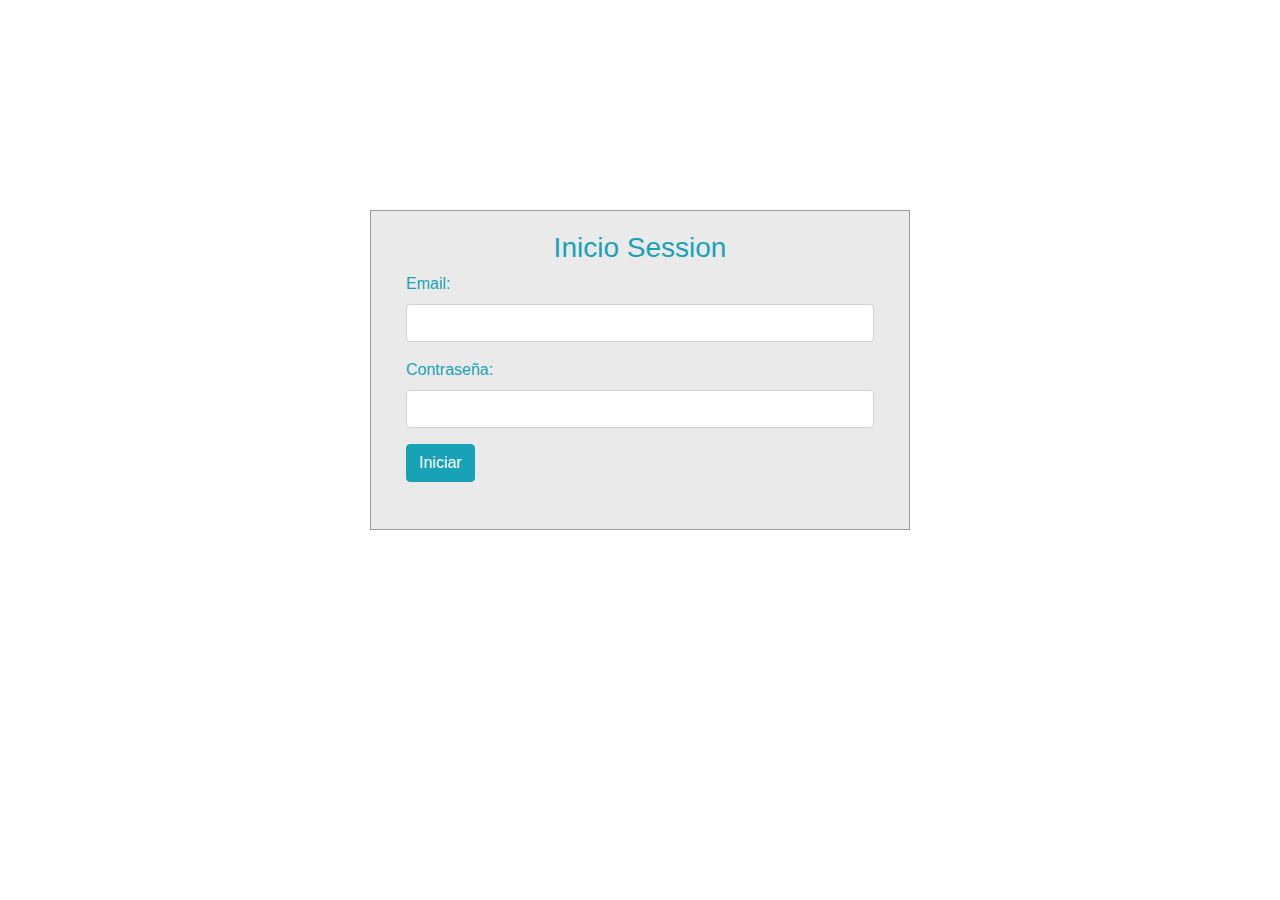
<file: FrontSICONPrueba/index.html>
<!DOCTYPE html>
<html lang="es">  
  <head>    
    <title>Prueba SICON</title>    
    <meta charset="UTF-8">
    <meta name="title" content="Prueba SICON">  
    <link href="./style/sicon.css" rel="stylesheet">    
    <link href="//maxcdn.bootstrapcdn.com/bootstrap/4.1.1/css/bootstrap.min.css" rel="stylesheet" id="bootstrap-css">
     <script src="//maxcdn.bootstrapcdn.com/bootstrap/4.1.1/js/bootstrap.min.js"></script>
     <script src="//cdnjs.cloudflare.com/ajax/libs/jquery/3.2.1/jquery.min.js"></script>   
    <script src="./js/login.js"></script>  
  </head>    
  <body> 
    <div id="login">
      <h3 class="text-center text-white pt-5">Prueba SICON</h3>
      <div class="container">
          <div id="login-row" class="row justify-content-center align-items-center">
              <div id="login-column" class="col-md-6">
                  <div id="login-box" class="col-md-12">
                      <form id="login-form" class="form" action="" method="post">
                          <h3 class="text-center text-info">Inicio Session</h3>
                          <div class="form-group">
                              <label for="username" class="text-info">Email:</label><br>
                              <input type="text" id="Usuario" class="form-control">
                          </div>
                          <div class="form-group">
                              <label for="password" class="text-info">Contraseña:</label><br>
                              <input type="password"id="Clave" class="form-control">
                          </div>
                          <div class="form-group">                              
                              <input type="submit" id="iniciar" class="btn btn-info btn-md" value="Iniciar">
                          </div>
                      </form>
                  </div>
              </div>
          </div>
      </div>
  </div>    
  </body>  
</html>
</file>
<file: FrontSICONPrueba/style/sicon.css>
body {
    margin: 0;
    padding: 0;
    background-color: #17a2b8;
    height: 100vh;
  }
#login .container #login-row #login-column #login-box {
    margin-top: 120px;
    max-width: 600px;
    height: 320px;
    border: 1px solid #9C9C9C;
    background-color: #EAEAEA;
  }
#login .container #login-row #login-column #login-box #login-form {
    padding: 20px;
  }
#login .container #login-row #login-column #login-box #login-form #register-link {
    margin-top: -85px;
  }

#form-Crear .container #form-Crear-row #form-Crear-column #form-Crear-box {
    margin-top: 120px;
    max-width: 800px;
    height: 320px;
    border: 1px solid #9C9C9C;
    background-color: #EAEAEA;
    
  }
#form-Crear .container #form-Crear-row #form-Crear-column #form-Crear-box #form-Crear-form {
    padding: 20px;
  }
#form-Crear .container #form-Crear-row #form-Crear-column #form-Crear-box #form-Crear #register-link {
    margin-top: -85px;
  }

small{
    color: red;
}
</file>
